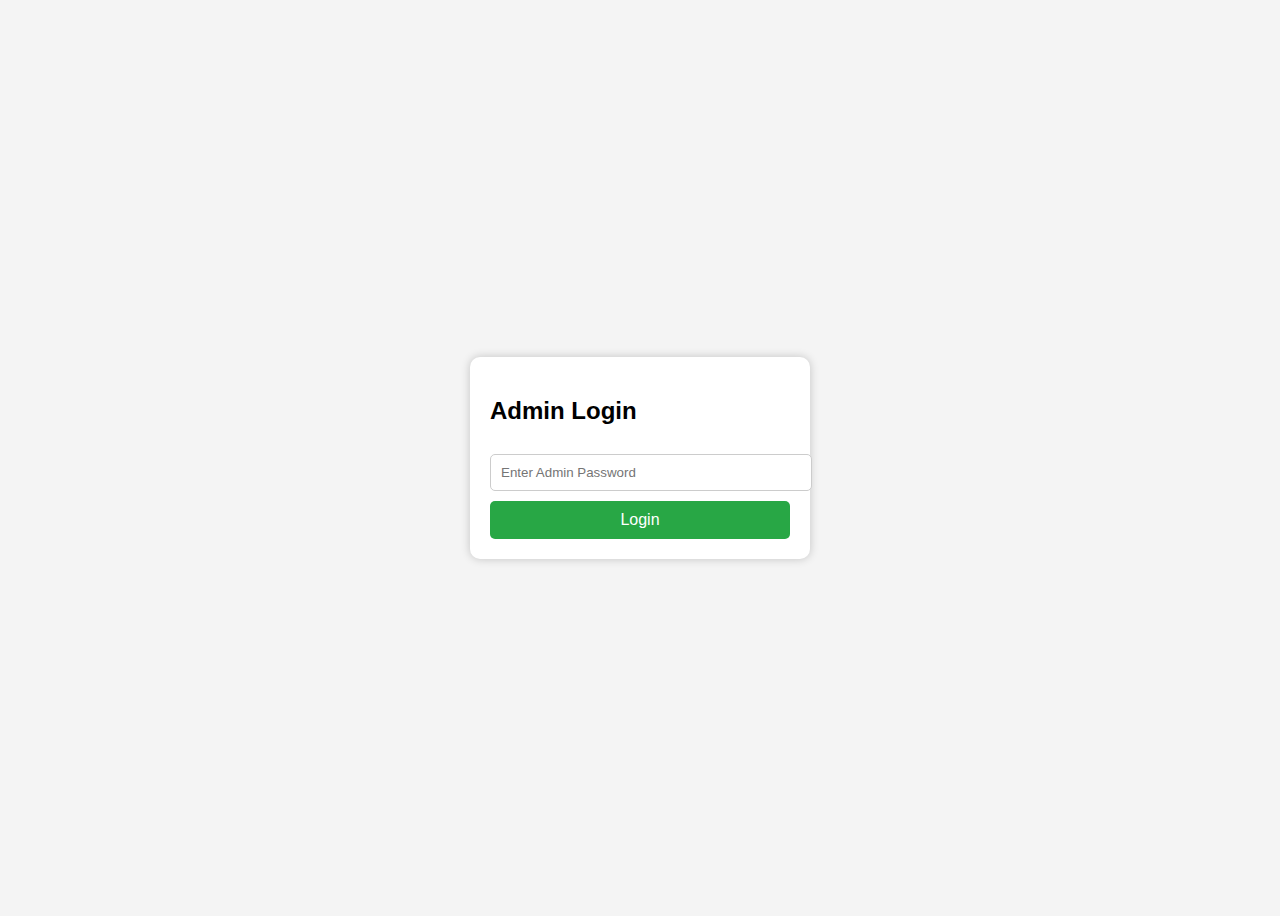
<file: admin-login.html>
<!DOCTYPE html>
<html>
<head>
  <title>Admin Login</title>
  <style>
    body { font-family: Arial, sans-serif; background:#f4f4f4; display:flex; justify-content:center; align-items:center; height:100vh; }
    .login-box { background:#fff; padding:20px; border-radius:10px; box-shadow:0 0 10px rgba(0,0,0,0.2); width:300px; }
    input { width:100%; padding:10px; margin:10px 0; border:1px solid #ccc; border-radius:5px; }
    button { width:100%; padding:10px; background:#28a745; border:none; border-radius:5px; color:#fff; font-size:16px; cursor:pointer; }
    button:hover { background:#218838; }
  </style>
</head>
<body>
  <div class="login-box">
    <h2>Admin Login</h2>
    <input type="password" id="password" placeholder="Enter Admin Password">
    <button onclick="login()">Login</button>
  </div>

  <script>
    function login() {
      const password = document.getElementById("password").value;
      if (password === "SmartCity@123") {   // 🔑 set your secret password
        localStorage.setItem("isAdmin", "true");
        window.location.href = "admin.html";
      } else {
        alert("Invalid password!");
      }
    }
  </script>
</body>
</html>
</file>
